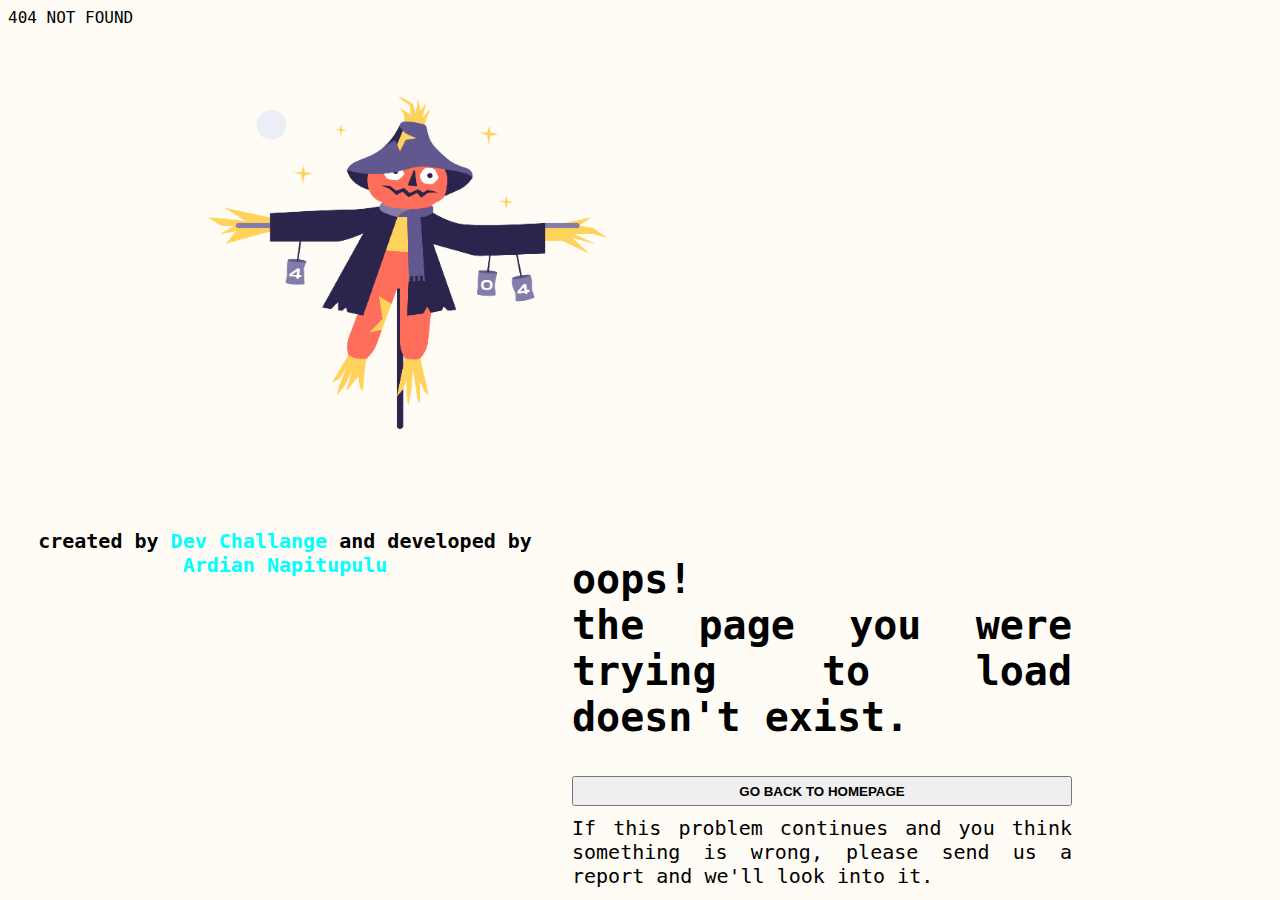
<file: index.html>
<html>
<head>
  <meta charset="utf-8">
<title>404-not-found</title>
  <style media="screen">
  body{
    background-color: rgb(255, 252, 246);
    font-family: 'space mono',monospace;
  }
img{

  margin-top:70px;
  margin-left: 200px;
  margin-right: 10px;
  width:400px;
.atas{
  font-size: 20px;
  font-weight: bold;
}
}
button{
  width:500px;
  margin-top: 10px;
  margin-bottom: 10px;
  height:30px;

}
.content{
  float:right;
  display: block;
  max-width: 500px;
  text-align: justify;
  margin-top: 100px;
  margin-right: 200px;
  margin-left: 10px;
  font-size:20px;
}

.bawah{
  font-size: 20px;
  display:block;
  margin-top: 100px;
  text-align: center;
}
.cool{
  color:cyan;
}

  </style>
</head>
<body>
  <heading class="atas">404 NOT FOUND</heading>

<section class="section">

  <img src="Scarecrow.png" alt="haloween scarecrow"
   width="400px">
  <div class="content">
    <h1>oops!<br>
       the page you were trying to load doesn't exist.</h1>

  <button type="submit" name="button"><b>GO BACK TO HOMEPAGE</b></button>
  <br>
    <span>If this problem continues and you think something is wrong,
      please send us a report and we'll look into it.</span>

  </div>
  </section>
  <footer>
    <div class="bawah">
      <p>
      <b>created by <span class="cool">Dev Challange</span> and developed by <span class="cool">Ardian Napitupulu</span></b>
    </p>
    </div>
  </footer>
</body>
</html>
</file>
